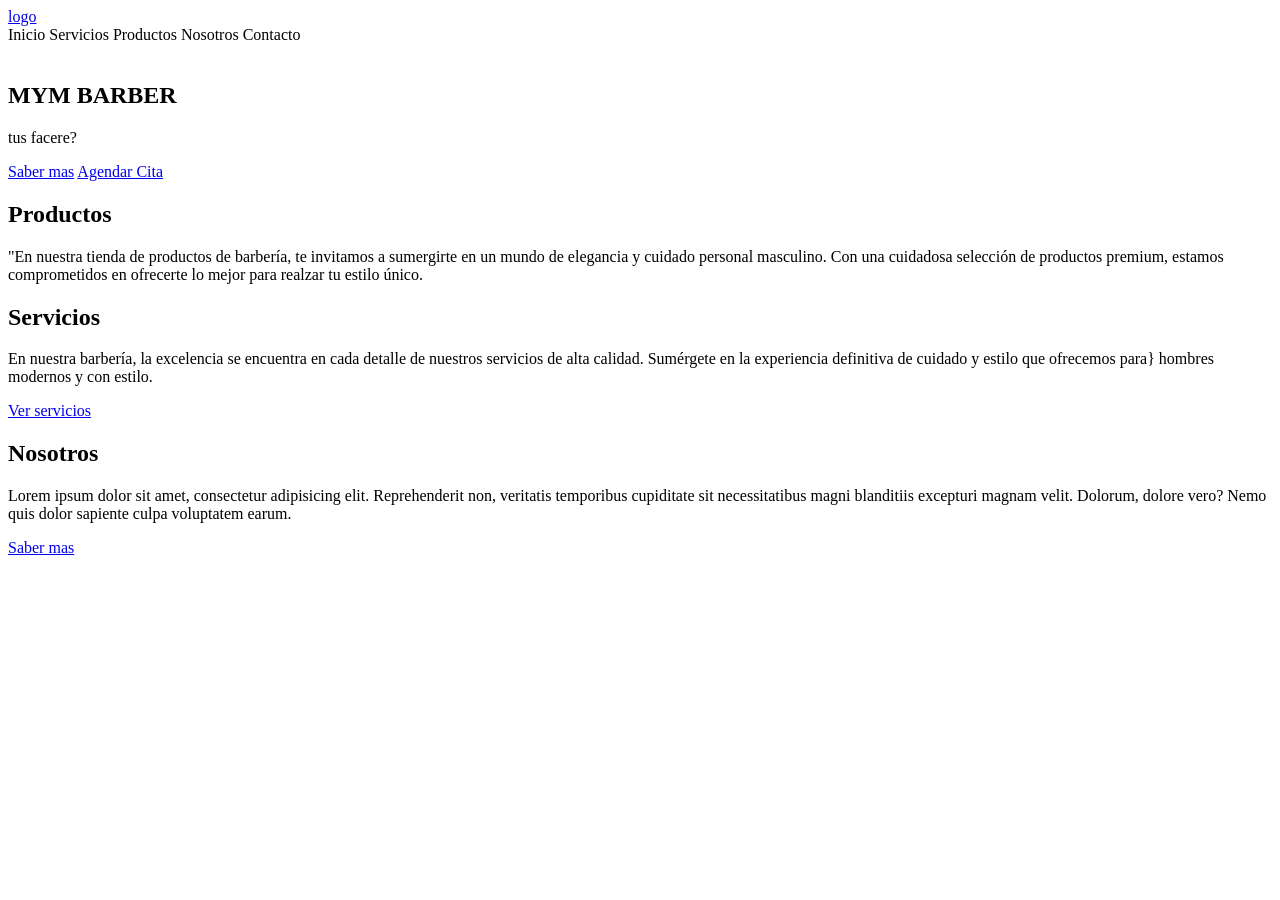
<file: proyect/src/main/resources/templates/index.html>
<!DOCTYPE html>
<html lang="en" xmlns:th="http://www.thymeleaf.org">
<head>
    <meta charset="UTF-8">
    <meta http-equiv="X-UA-Compatible" content="IE=edge">
    <meta name="viewport" content="width=device-width, initial-scale=1.0">
    <link rel="stylesheet" href="https://cdnjs.cloudflare.com/ajax/libs/font-awesome/5.15.1/css/all.min.css">
    <link rel="stylesheet" type="text/css" th:href="@{/css/style.css}">
    <link rel="stylesheet" href="https://cdnjs.cloudflare.com/ajax/libs/font-awesome/6.4.0/css/all.min.css" integrity="sha512-iecdLmaskl7CVkqkXNQ/ZH/XLlvWZOJyj7Yy7tcenmpD1ypASozpmT/E0iPtmFIB46ZmdtAc9eNBvH0H/ZpiBw==" crossorigin="anonymous" referrerpolicy="no-referrer" />


    <title> MYM BARBER</title>
</head>
<body>

    <div class="head">

        <div class="logo">
            <a href="#">logo</a>
        </div>

        <nav class="navbar">
            <a th:href="@{/index}">Inicio</a>
            <a th:href="@{/servicios}">Servicios</a>
            <a th:href="@{/productos}">Productos</a>
            <a th:href="@{/nosotros}">Nosotros</a>
            <a th:href="@{/contacto}">Contacto</a>

        </nav>
        
        <div class="admin">
            <a th:href="@{/admin/index}"i class="fa-solid fa-user-tie f-beat-fade" style="color: #ffffff;"></i></a>
        </div>

        <div class="icons8-menu"></div>
    </div>  

    <header class=" content header">
        <h2 class="tittle"> MYM BARBER</h2>
        <p> 
            tus facere?
        </p>

        <div class="btn_home">
            <a href="#" class="btn">Saber mas</a>
            <a href="#" class="btn">Agendar Cita</a>
        </div>
    </header>

    <section class="content sau">

        <h2 class="tittle"> Productos</h2>
        <p> "En nuestra tienda de productos de barbería, te invitamos a sumergirte en un mundo de elegancia y cuidado personal masculino. Con una cuidadosa selección de productos premium, estamos comprometidos en ofrecerte lo mejor para realzar tu estilo único.</p>

        <!-- <div class="box-container">

            <div class="box">
                <i class="fab fa-angular"></i>
                <h3> lorem</h3>
                <p> Nemo quis dolor sapiente culpa voluptatem</p>
            </div>

            <div class="box">
                <i class="fab fa-css3"></i>
                <h3> lorem</h3>
                <p> Nemo quis dolor sapiente culpa voluptatem</p>
            </div>

            <div class="box">   
                <i class="fab fa-android"></i>
                <h3> lorem</h3>
                <p> Nemo quis dolor sapiente culpa voluptatem</p>
            </div>


        </div> -->

    </section>

    <section class="content services">

        <article class="contain">
            <h2 class="tittle">Servicios</h2>
            <p> En nuestra barbería, la excelencia se encuentra en cada detalle de nuestros servicios de
                alta calidad. Sumérgete en la experiencia definitiva de cuidado y estilo que ofrecemos para}
                hombres modernos y con estilo.
            </p>

            <a href="#" class="btn"> Ver servicios</a>

        </article>

    </section>

    <section class="content about">

            <h2 class="tittle">Nosotros</h2>
            
            <p> Lorem ipsum dolor sit amet, consectetur adipisicing elit. 
                Reprehenderit non, veritatis temporibus cupiditate sit necessitatibus magni blanditiis excepturi magnam velit.
                Dolorum, dolore vero? Nemo quis dolor sapiente culpa voluptatem earum.
            </p>

            <a href="#" class="btn">Saber mas</a>

    </section>

</body>
</html>
</file>
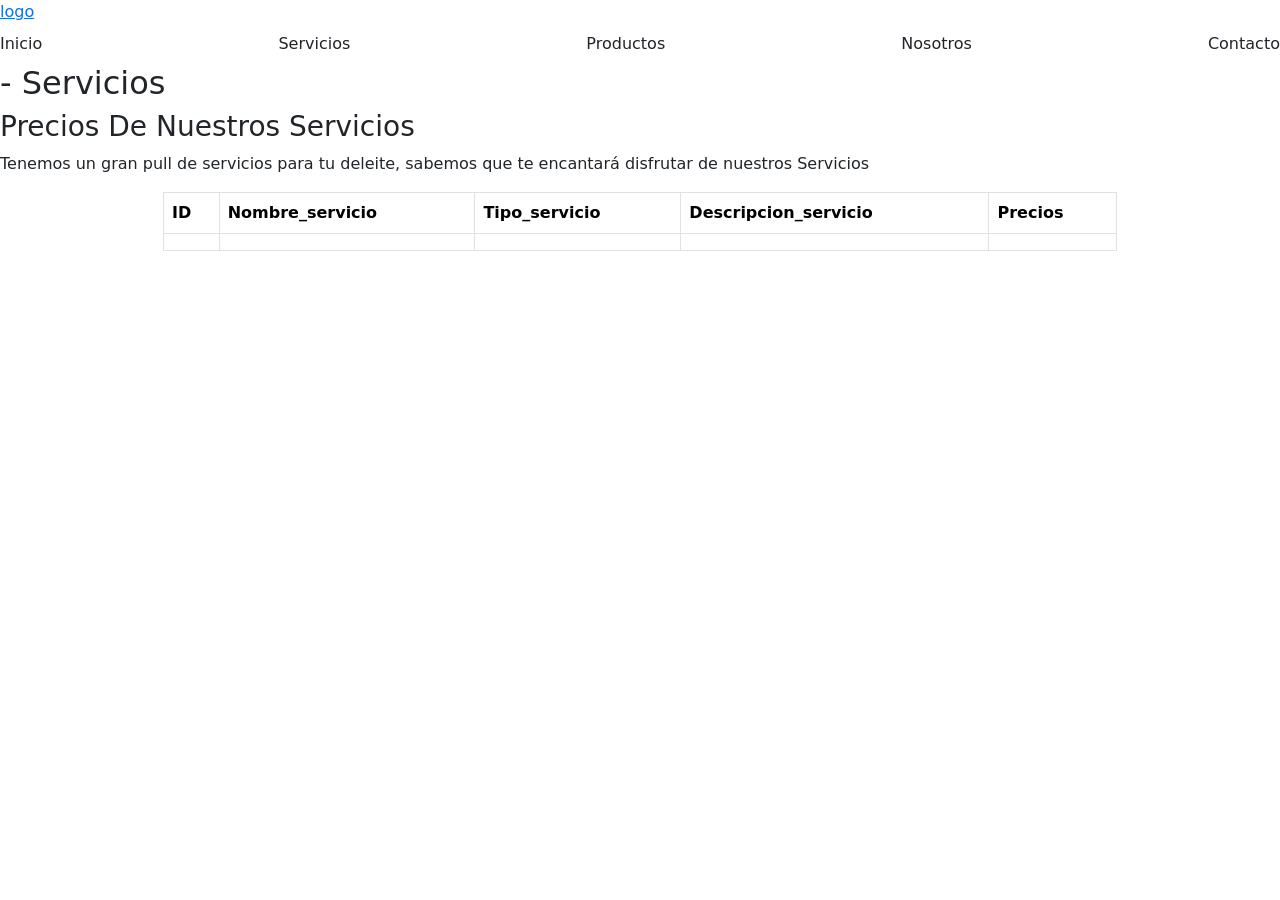
<file: proyect/src/main/resources/templates/servicios.html>
<!DOCTYPE html>
<html lang="en" xmlns:th="http://www.thymeleaf.org">
<head>
    <meta charset="UTF-8">
    <meta http-equiv="X-UA-Compatible" content="IE=edge">
    <meta name="viewport" content="width=device-width, initial-scale=1.0">
    <link rel="stylesheet" type="text/css" th:href="@{/css/servicios.css}">
    <link rel="preconnect" href="https://fonts.googleapis.com">
    <link rel="preconnect" href="https://fonts.gstatic.com" crossorigin>
    <link href="https://fonts.googleapis.com/css2?family=Work+Sans:ital,wght@0,400;0,900;1,700;1,900&display=swap"
          rel="stylesheet">
    <link href="https://cdn.jsdelivr.net/npm/bootstrap@5.3.0/dist/css/bootstrap.min.css" rel="stylesheet"
          integrity="sha384-9ndCyUaIbzAi2FUVXJi0CjmCapSmO7SnpJef0486qhLnuZ2cdeRhO02iuK6FUUVM" crossorigin="anonymous">


    <title>Servicios</title>
</head>
<body>
<div class="head">
    <div class="logo">
        <a href="#"> logo</a>
    </div>

    <nav class="navbar">
        <a th:href="@{/index}">Inicio</a>
        <a th:href="@{/servicios}">Servicios</a>
        <a th:href="@{/productos}">Productos</a>
        <a th:href="@{/nosotros}">Nosotros</a>
        <a th:href="@{/contacto}">Contacto</a>

    </nav>

    <div class="icons8-menu"></div>
</div>

<header class=" content header">
    <h2 class="serv_page">- Servicios</h2>
</header>

<section class="services">
    <h3 class="tittle">Precios De Nuestros Servicios</h3>

    <p class="description">Tenemos un gran pull de servicios para tu deleite, sabemos que te encantará disfrutar de
        nuestros Servicios</p>

    <div class="row justify-content-center">
        <div class="col-9">
            <table class="table table-bordered table align-items-center">
                <thead>
                <tr>
                    <th>ID</th>
                    <th>Nombre_servicio</th>
                    <th>Tipo_servicio</th>
                    <th>Descripcion_servicio</th>
                    <th>Precios</th>
                </tr>
                </thead>
                <tbody>

                <tr th:each="servicio : ${servicios}">
                    <td th:text="${servicio.id_servicio}"></td>
                    <td th:text="${servicio.nombre_servicio}"></td>
                    <td th:text="${servicio.id_tipo_Servicio}"></td>
                    <td th:text="${servicio.descripcion_Servicio}"></td>
                    <td th:text="${servicio.precio}"></td>
                </tr>
                </tbody>
            </table>
        </div>
    </div>
</section>

<br>

</body>
</file>
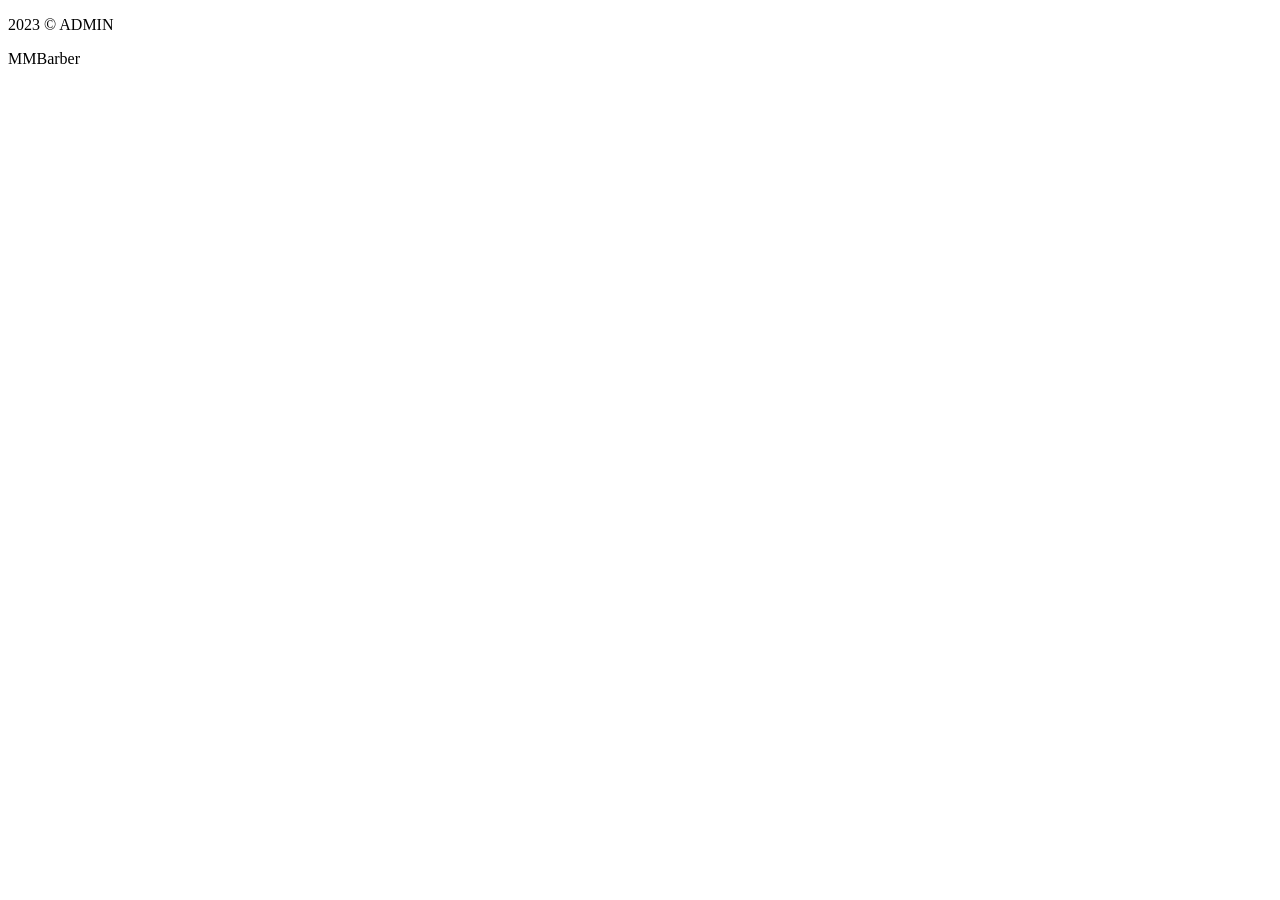
<file: proyect/src/main/resources/templates/admin/fragments/footer.html>
<!DOCTYPE html>
<html lang="en" xmlns:th="http://www.thymeleaf.org">
<head>
    <meta charset="UTF-8">
    <title>Title</title>
</head>
<body>
<footer th:fragment="footer"><!--footer-->
    <div class="footer clearfix mb-0 text-muted">
        <div class="float-start">
            <p>2023 &copy; ADMIN</p>
        </div>
        <div class="float-end">
            <p>MMBarber</p>
        </div>
    </div>
</footer>
</body>
</html>
</file>
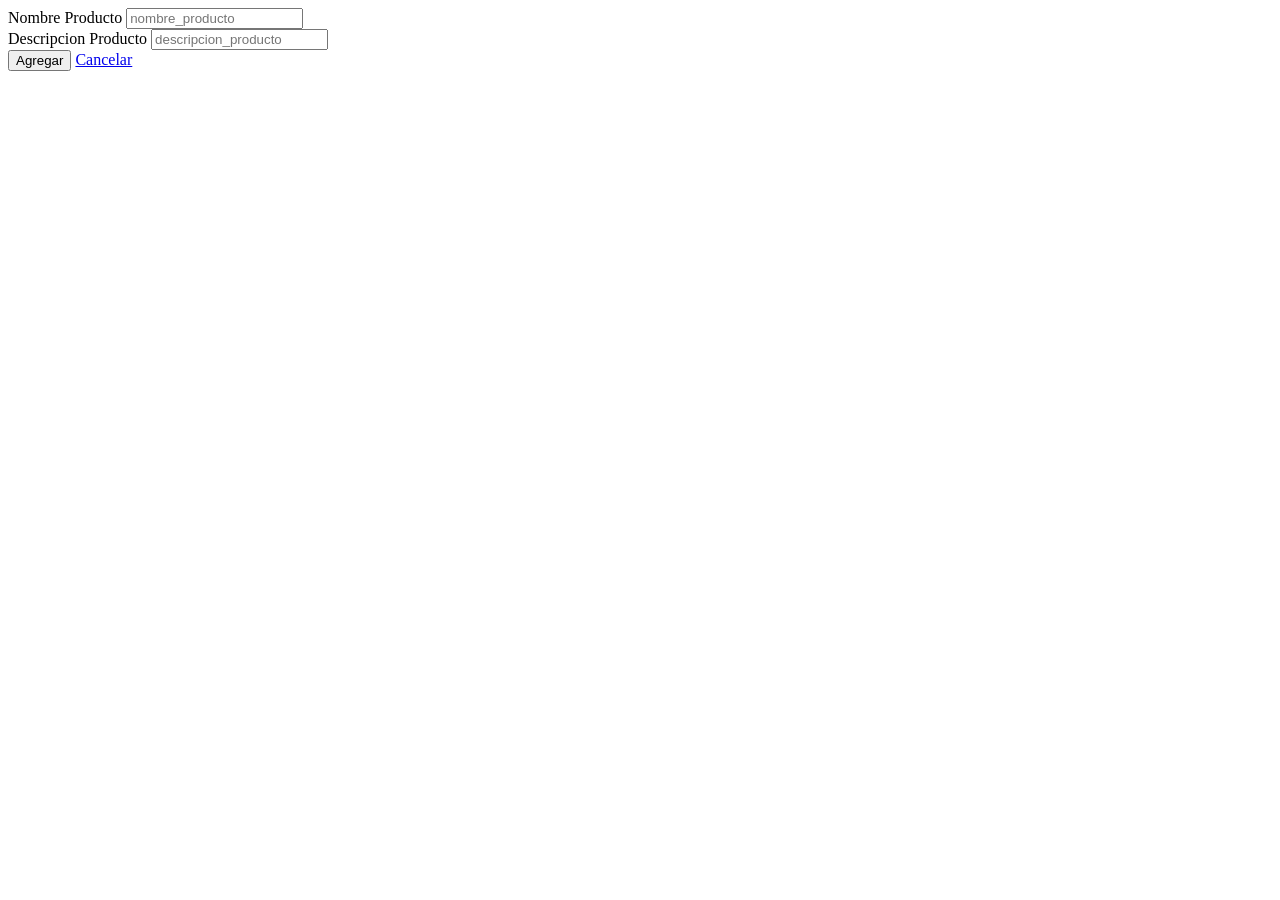
<file: proyect/src/main/resources/templates/admin/pages/crear_producto.html>
<!DOCTYPE html>
<html lang="en" xmlns:th="http://www.thymeleaf.org" xmlns:layout="http://www.ultraq.net.nz/thymeleaf/layout">
<head>
  <meta charset="UTF-8">
  <title>Crear Servicio</title>
  <link rel="stylesheet" th:href="@{/css/bootstrap.css}">

  <link rel="stylesheet" th:href="@{/css/Chart.min.css}">

  <link rel="stylesheet" th:href="@{/css/perfect-scrollbar.css}">
  <link rel="stylesheet" th:href="@{/css/app.css}">
  <link rel="shortcut icon" th:href="@{/img/favicon.svg}" type="image/x-icon">
</head>
<body>
<div id="app"><!--Main content-->
  <span th:replace="admin/fragments/sidebar :: sidebar"></span>
  <div id="main">
    <span th:replace="admin/fragments/header :: header"></span>
    <div class="main-content container-fluid" layout:fragment="content"><!--dynamic content-->

      <div class="row mb-4">
        <div class="col-sm-4  ">
        </div>
        <div class="card-body">
          <form th:action="@{/admin/pages/crear_producto}"  method="post" enctype="multipart/form-data">

            <!-- <div class="mb-3">
              <label for="Id_producto" class="form-label">Id producto</label>
              <input type="text" class="form-control" name="Id_producto" id="Id_producto"
                     aria-describedby="helpId" placeholder="Id">
            </div> -->

            <div class="mb-3">
              <label for="nombre_producto" class="form-label">Nombre Producto</label>
              <input type="text" class="form-control" name="nombre_producto" id="nombre_producto"
                     aria-describedby="helpId" placeholder="nombre_producto" required minlength="5" maxlength="30">
            </div>

            <div class="mb-3">
              <label for="descripcion_producto" class="form-label">Descripcion Producto</label>
              <input type="text" class="form-control" name="descripcion_producto"
                     id="descripcion_producto" aria-describedby="helpId"
                     placeholder="descripcion_producto" required minlength="5" maxlength="50">
            </div>

            <!-- <div class="mb-3">
              <label for="imagen">Imagen:</label>
              <input type="file" id="imagen" name="imagen_producto" accept="image/*">
            </div> -->

            <button type="submit" class="btn btn-success">Agregar</button>

            <a name="" id="" class="btn btn-primary" href="productos_page" role="button">Cancelar</a>
          </form>
        </div>

        <div class="card-footer text-muted">
        </div>
      </div>

    </div>
    <span th:replace="admin/fragments/footer :: footer"></span>
  </div>
</div>


<script th:src="@{/js/feather.min.js}"></script>
<script th:src="@{/js/perfect-scrollbar.min.js}"></script>
<script th:src="@{/js/app.js}"></script>
<script th:src="@{/js/Chart.min.js}"></script>
<script th:src="@{/js/apexcharts.min.js}"></script>
<script th:src="@{/js/dashboard.js}"></script>
<script th:src="@{/js/main.js}"></script>
</body>
</html>
</file>
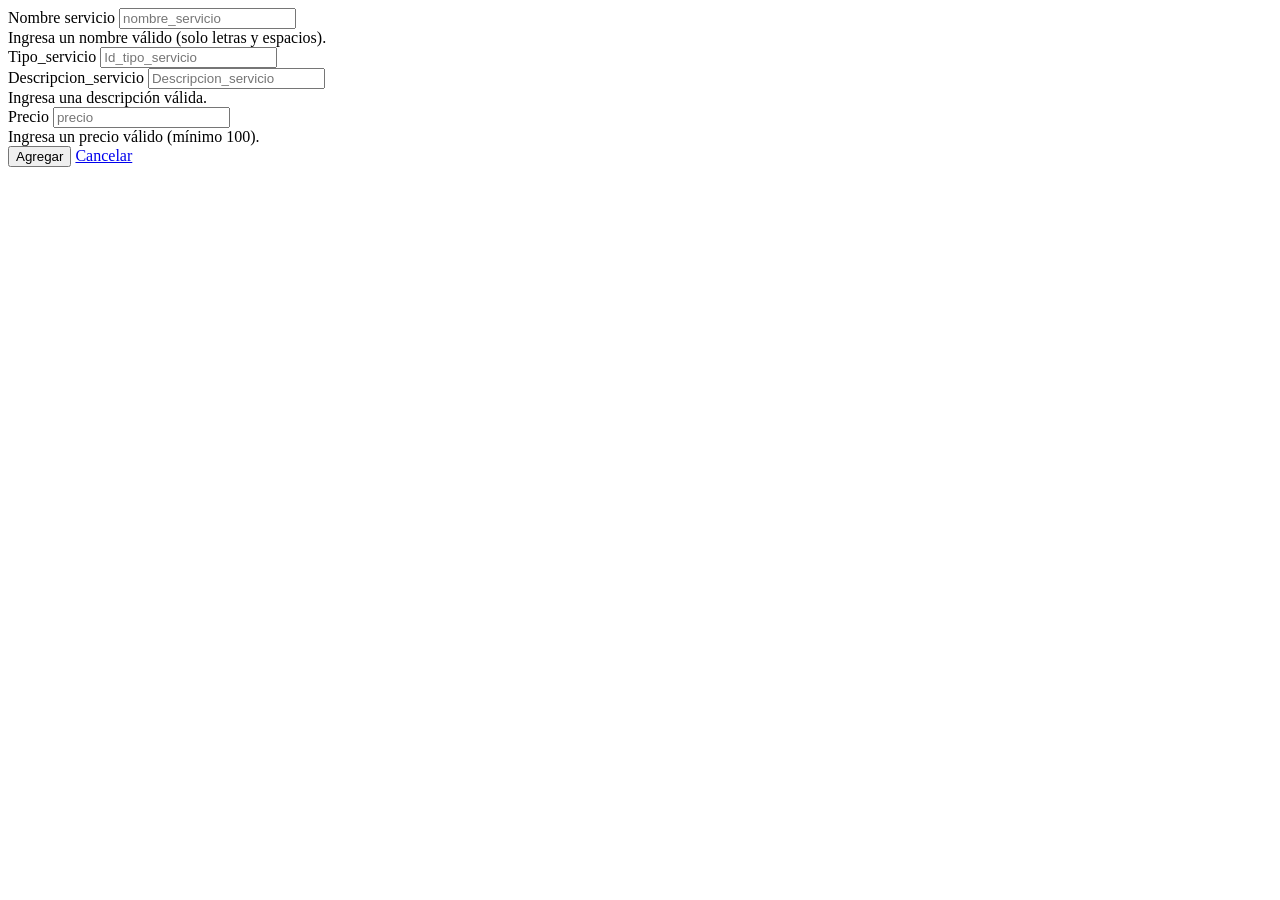
<file: proyect/src/main/resources/templates/admin/pages/crear_servicio.html>
<!DOCTYPE html>
<html lang="en" xmlns:th="http://www.thymeleaf.org" xmlns:layout="http://www.ultraq.net.nz/thymeleaf/layout">
<head>
    <meta charset="UTF-8">
    <title>Crear Servicio</title>
    <link rel="stylesheet" th:href="@{/css/bootstrap.css}">

    <link rel="stylesheet" th:href="@{/css/Chart.min.css}">

    <link rel="stylesheet" th:href="@{/css/perfect-scrollbar.css}">
    <link rel="stylesheet" th:href="@{/css/app.css}">
    <link rel="shortcut icon" th:href="@{/img/favicon.svg}" type="image/x-icon">
</head>
<body>
<div id="app"><!--Main content-->
    <span th:replace="admin/fragments/sidebar :: sidebar"></span>
    <div id="main">
        <span th:replace="admin/fragments/header :: header"></span>
        <div class="main-content container-fluid" layout:fragment="content"><!--dynamic content-->
            <div class="row mb-4">
                <div class="col-sm-4  ">
                </div>
                <div class="card-body">
                    <form th:action="@{/admin/pages/crear_servicio}"  method="post">


                       <!--<div class="mb-3">
                            <label for="Id_servicio" class="form-label">Id servicio</label>
                            <input type="number" class="form-control" name="Id_servicio" id="Id_servicio"
                                   aria-describedby="helpId" placeholder="Id_servicio" required>
                        </div> -->

                        <div class="mb-3">
                            <label for="nombre_servicio" class="form-label">Nombre servicio</label>
                            <input type="text" class="form-control" name="nombre_servicio" id="nombre_servicio"
                                   aria-describedby="nombre_servicio_help" placeholder="nombre_servicio" minlength="5" maxlength="30" required
                                   pattern="[A-Za-z\s]+">
                            <div id="nombre_servicio_help" class="form-text">Ingresa un nombre válido (solo letras y espacios).</div>
                        </div>

                       <div class="mb-3">
                            <label for="Id_tipo_servicio" class="form-label">Tipo_servicio</label>
                            <input type="number" class="form-control" name="Id_tipo_servicio" id="Id_tipo_servicio"
                                   aria-describedby="helpId" placeholder="Id_tipo_servicio" required>
                        </div>

                        <div class="mb-3">
                            <label for="Descripcion_servicio" class="form-label">Descripcion_servicio</label>
                            <input type="text" class="form-control" name="Descripcion_servicio" id="Descripcion_servicio"
                                   aria-describedby="descripcion_servicio_help" placeholder="Descripcion_servicio" minlength="5" maxlength="50" required>
                            <div id="descripcion_servicio_help" class="form-text">Ingresa una descripción válida.</div>
                        </div>

                        <div class="mb-3">
                            <label for="precio" class="form-label">Precio</label>
                            <input type="number" min="100" step="1" class="form-control" name="precio" id="precio" aria-describedby="precio_help" placeholder="precio" required>
                            <div id="precio_help" class="form-text">Ingresa un precio válido (mínimo 100).</div>
                        </div>

                        <button type="submit" class="btn btn-success">Agregar</button>

                        <a name="" id="" class="btn btn-primary" href="servicios_page" role="button">Cancelar</a>
                    </form>
                </div>

                <div class="card-footer text-muted">
                </div>
            </div>
        </div>
        <span th:replace="admin/fragments/footer :: footer"></span>
    </div>
</div>


<script th:src="@{/js/feather.min.js}"></script>
<script th:src="@{/js/perfect-scrollbar.min.js}"></script>
<script th:src="@{/js/app.js}"></script>
<script th:src="@{/js/Chart.min.js}"></script>
<script th:src="@{/js/apexcharts.min.js}"></script>
<script th:src="@{/js/dashboard.js}"></script>
<script th:src="@{/js/main.js}"></script>
</body>
</html>
</file>
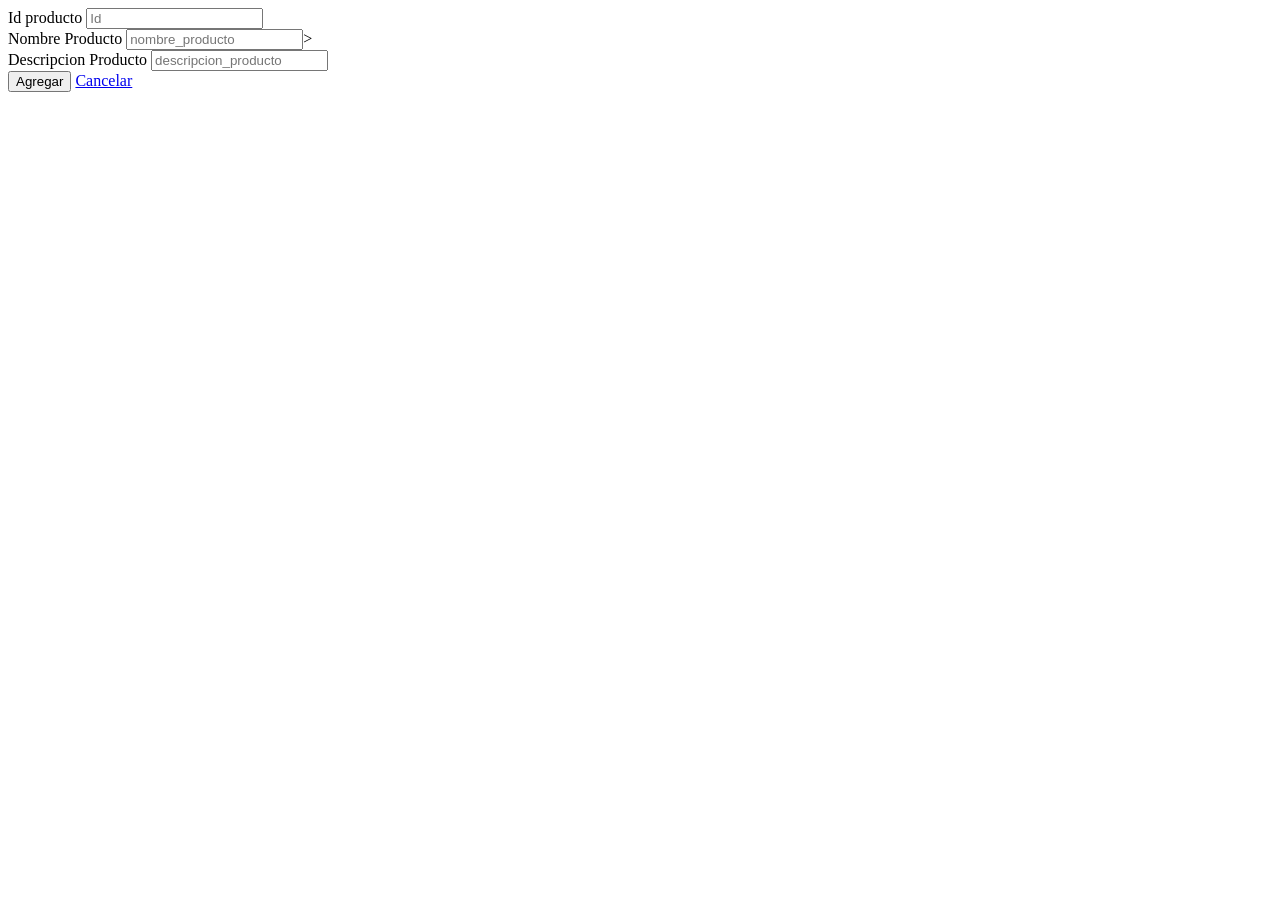
<file: proyect/src/main/resources/templates/admin/pages/editar_producto.html>
<!DOCTYPE html>
<html lang="en" xmlns:th="http://www.thymeleaf.org"  xmlns:layout="http://www.ultraq.net.nz/thymeleaf/layout">
<head>

    <meta charset="UTF-8">
    <title>Editar Servicio</title>
    <link rel="stylesheet" th:href="@{/css/bootstrap.css}">

    <link rel="stylesheet" th:href="@{/css/Chart.min.css}">

    <link rel="stylesheet" th:href="@{/css/perfect-scrollbar.css}">
    <link rel="stylesheet" th:href="@{/css/app.css}">
    <link rel="shortcut icon" th:href="@{/img/favicon.svg}" type="image/x-icon">
</head>
<body>
<div id="app"><!--Main content-->
    <span th:replace="admin/fragments/sidebar :: sidebar"></span>
    <div id="main"><!--Content id-->
        <span th:replace="admin/fragments/header :: header"></span>
        <div class="main-content container-fluid" layout:fragment="content">

            <div class="row mb-4">
                <div class="col-sm-4  ">
                </div>
                <div class="card-body">
                    <form th:action="@{/admin/pages/editar_producto/{id}(id=${producto.id_producto})}" method="post" enctype="multipart/form-data">
                        <div class="mb-3">
                            <label for="Id_producto" class="form-label">Id producto</label>
                            <input type="text" class="form-control" name="Id_producto" id="Id_producto"
                                   aria-describedby="helpId" placeholder="Id">
                        </div>

                        <div class="mb-3">
                            <label for="nombre_producto" class="form-label">Nombre Producto</label>
                            <input type="text" class="form-control" name="nombre_producto" id="nombre_producto"
                                   aria-describedby="helpId" placeholder="nombre_producto" th:value="${producto.nombre_producto}" required>>
                        </div>

                        <div class="mb-3">
                            <label for="descripcion_producto" class="form-label">Descripcion Producto</label>
                            <input type="text" class="form-control" name="descripcion_producto"
                                   id="descripcion_producto" aria-describedby="helpId"
                                   placeholder="descripcion_producto" required th:text="${producto.descripcion_producto}">
                        </div>

                        <!-- <div class="mb-3">
                            <label for="imagen">Imagen:</label>
                            <input type="file" id="imagen" name="imagen_producto" accept="image/*" required>
                        </div> -->

                        <button type="submit" class="btn btn-success">Agregar</button>

                        <a name="" id="" class="btn btn-primary" href="/admin/pages/productos_page" role="button">Cancelar</a>

                <div class="card-footer text-muted">
                </div>
            </div>


        </div>
        <span th:replace="admin/fragments/footer :: footer"></span>
    </div>
</div>


<script th:src="@{/js/feather.min.js}"></script>
<script th:src="@{/js/perfect-scrollbar.min.js}"></script>
<script th:src="@{/js/app.js}"></script>
<script th:src="@{/js/Chart.min.js}"></script>
<script th:src="@{/js/apexcharts.min.js}"></script>
<script th:src="@{/js/dashboard.js}"></script>
<script th:src="@{/js/main.js}"></script>
</body>
</html>
</file>
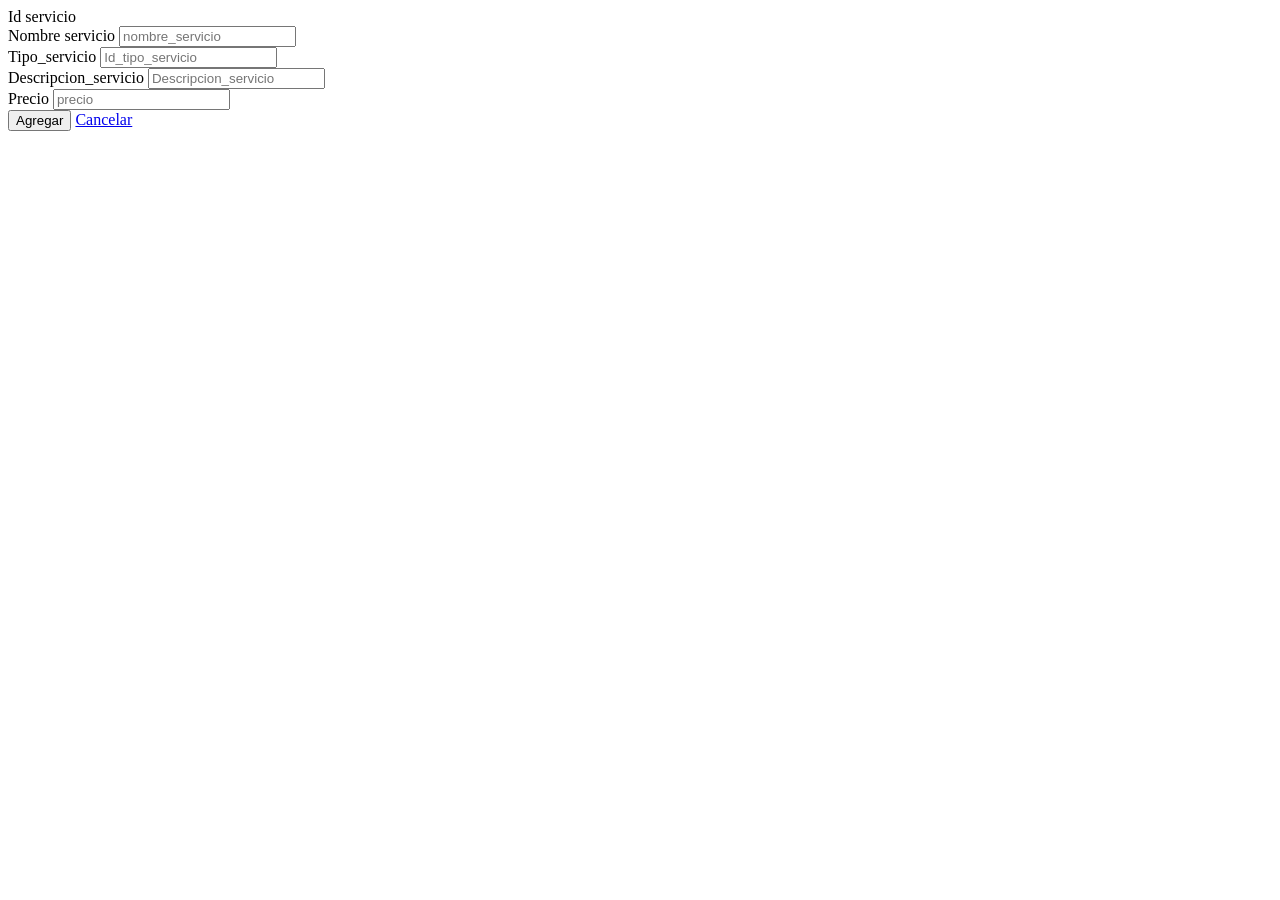
<file: proyect/src/main/resources/templates/admin/pages/editar_servicio.html>
<!DOCTYPE html>
<html lang="en" xmlns:th="http://www.thymeleaf.org"  xmlns:layout="http://www.ultraq.net.nz/thymeleaf/layout">
<head>

    <meta charset="UTF-8">
    <title>Editar Servicio</title>
    <link rel="stylesheet" th:href="@{/css/bootstrap.css}">

    <link rel="stylesheet" th:href="@{/css/Chart.min.css}">

    <link rel="stylesheet" th:href="@{/css/perfect-scrollbar.css}">
    <link rel="stylesheet" th:href="@{/css/app.css}">
    <link rel="shortcut icon" th:href="@{/img/favicon.svg}" type="image/x-icon">
</head>
<body>
<div id="app"><!--Main content-->
    <span th:replace="admin/fragments/sidebar :: sidebar"></span>
    <div id="main"><!--Content id-->
        <span th:replace="admin/fragments/header :: header"></span>
        <div class="main-content container-fluid" layout:fragment="content">

            <div class="row mb-4">
                <div class="col-sm-4  ">
                </div>
                <div class="card-body">
                    <form th:action="@{/admin/pages/editar_servicio/{id}(id=${editarServicio.idServicio})}" method="post">
                        <div class="mb-3">
                            <label for="" class="form-label">Id servicio</label>
                            <input type="hidden" th:field="${editarServicio.idServicio}" />
                        </div>

                        <div class="mb-3">
                            <label for="nombre_servicio" class="form-label">Nombre servicio</label>
                            <input value="" type="text"  th:field="${editarServicio.nombreServicio}" class="form-control" name="nombre_servicio" id="nombre_servicio" aria-describedby="helpId" placeholder="nombre_servicio">
                        </div>

                        <div class="mb-3">
                            <label for="Id_tipo_servicio" class="form-label">Tipo_servicio</label>
                            <input value= "" type="text" th:field="${editarServicio.idTipoServicio}" class="form-control" name="Id_tipo_servicio" id="Id_tipo_servicio" aria-describedby="helpId" placeholder="Id_tipo_servicio">
                        </div>

                        <div class="mb-3">
                            <label for="Descripcion_servicio" class="form-label">Descripcion_servicio</label>
                            <input value="" th:field="${editarServicio.descripcionServicio}" class="form-control" name="Descripcion_servicio" id="Descripcion_servicio" aria-describedby="helpId" placeholder="Descripcion_servicio">
                        </div>

                        <div class="mb-3">
                            <label for="precio" class="form-label">Precio</label>
                            <input value="" type="text"  th:field="${editarServicio.precio}" class="form-control" name="precio" id="precio" aria-describedby="helpId" placeholder="precio">
                        </div>

                        <button type="submit" class="btn btn-success">Agregar</button>

                        <a name="" id="" class="btn btn-primary" href="/admin/pages/servicios_page" role="button">Cancelar</a>
                    </form>
                </div>

                <div class="card-footer text-muted">
                </div>
            </div>


        </div>
        <span th:replace="admin/fragments/footer :: footer"></span>
    </div>
</div>


<script th:src="@{/js/feather.min.js}"></script>
<script th:src="@{/js/perfect-scrollbar.min.js}"></script>
<script th:src="@{/js/app.js}"></script>
<script th:src="@{/js/Chart.min.js}"></script>
<script th:src="@{/js/apexcharts.min.js}"></script>
<script th:src="@{/js/dashboard.js}"></script>
<script th:src="@{/js/main.js}"></script>
</body>
</html>
</file>
